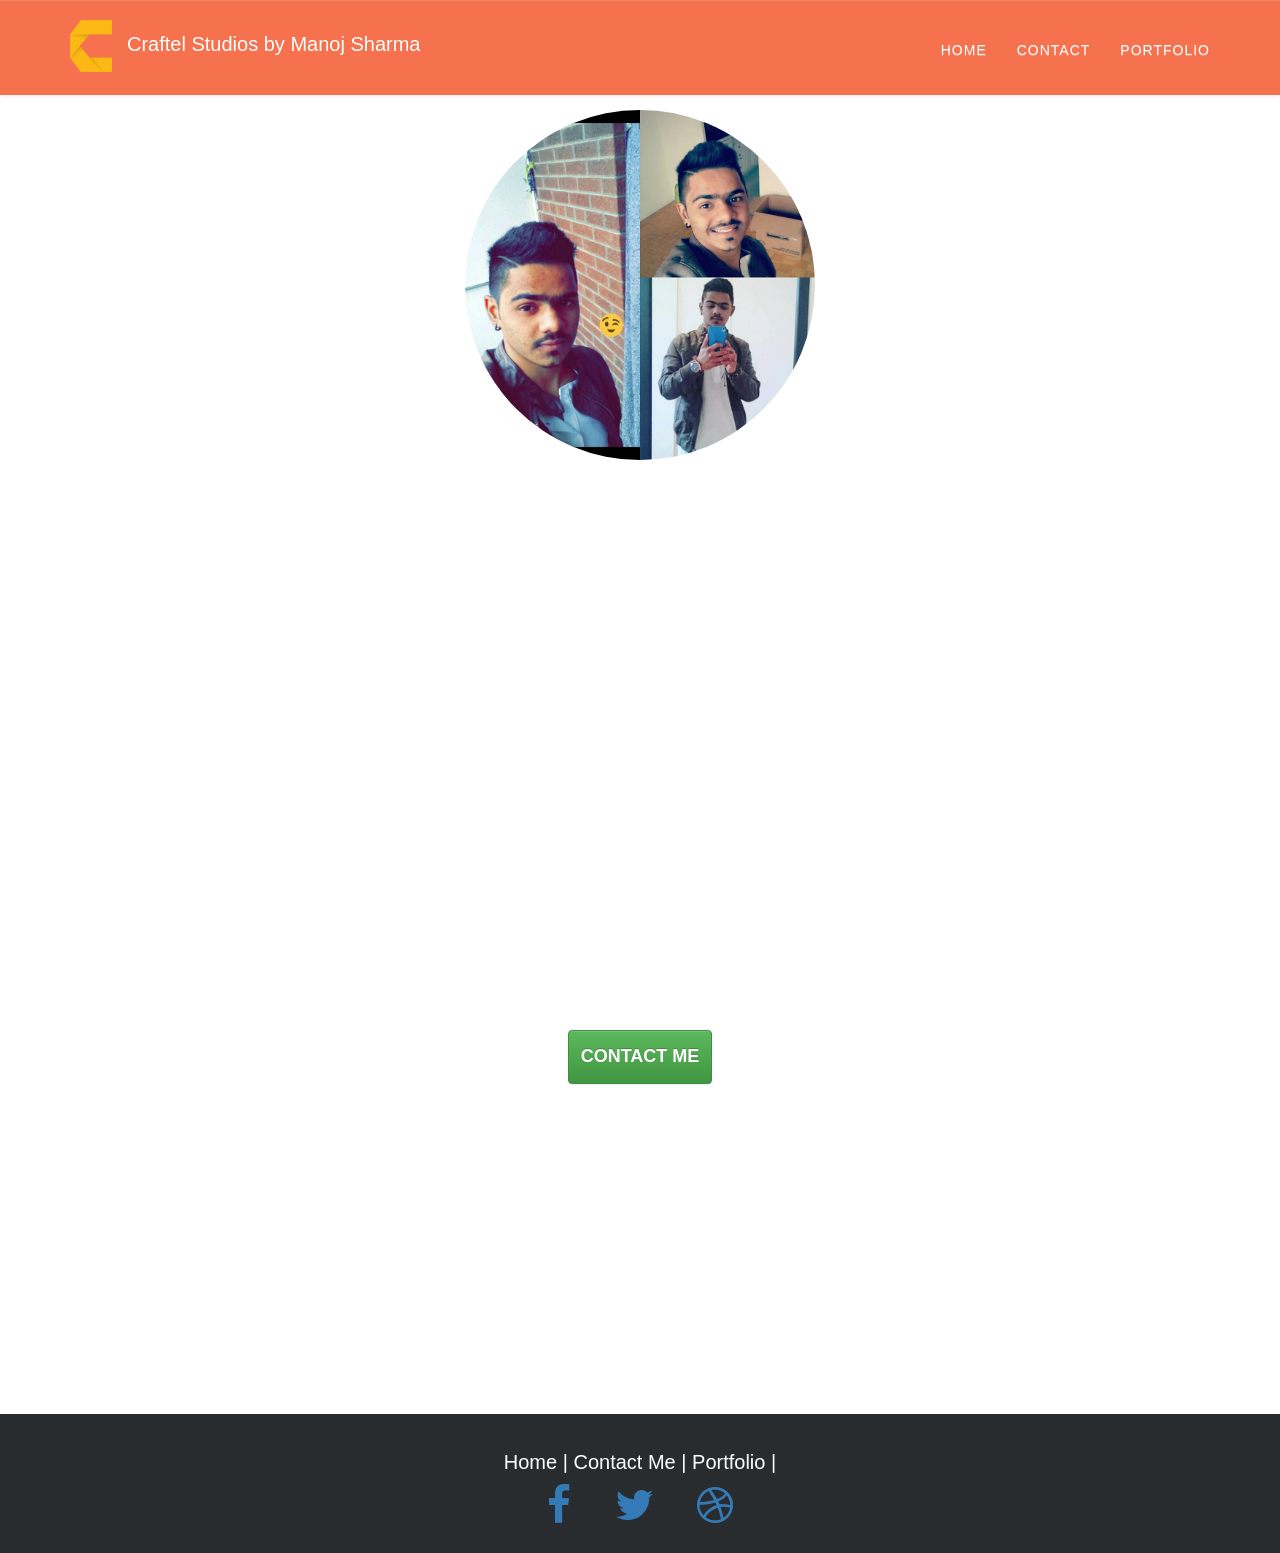
<file: index.html>
<!DOCTYPE html>
<html lang="en">

<head>
    <meta name="google-site-verification" content="7lK8wi9taQIX9xPLGpWkv79n0HF3QsqkGz5Vdox9hP4" />
    <meta charset="utf-8">
    <meta http-equiv="X-UA-Compatible" content="IE=edge">
    <meta name="viewport" content="width=device-width, initial-scale=1">
    <meta name="description" content="My Portfolio">
    <meta name="author" content="Manoj Kumar Sharma">
    <!--Css links-->
    <link rel="stylesheet" href="content/css/bootstrap.min.css">
    <link rel="stylesheet" href="content/css/bootstrap-theme.min.css">
    <link rel="stylesheet" href="content/css/font-awesome.min.css">
    <!-- My CSS -->
    <link href="content/app.css" rel="stylesheet">
    
    <!-- i added max cdn bootstrap but i am not using this links
<link rel="stylesheet" href="https://maxcdn.bootstrapcdn.com/bootstrap/3.3.6/css/bootstrap.min.css" integrity="sha384-1q8mTJOASx8j1Au+a5WDVnPi2lkFfwwEAa8hDDdjZlpLegxhjVME1fgjWPGmkzs7" crossorigin="anonymous">-->

<!-- Optional theme 
<link rel="stylesheet" href="https://maxcdn.bootstrapcdn.com/bootstrap/3.3.6/css/bootstrap-theme.min.css" integrity="sha384-fLW2N01lMqjakBkx3l/M9EahuwpSfeNvV63J5ezn3uZzapT0u7EYsXMjQV+0En5r" crossorigin="anonymous">-->

<!-- Latest compiled and minified JavaScript 
<script src="https://maxcdn.bootstrapcdn.com/bootstrap/3.3.6/js/bootstrap.min.js" integrity="sha384-0mSbJDEHialfmuBBQP6A4Qrprq5OVfW37PRR3j5ELqxss1yVqOtnepnHVP9aJ7xS" crossorigin="anonymous"></script>-->
    <title>Portfolio by Manoj Sharma</title>
</head>

<body id="page-top" class="index">

    <!-- Navigation -->
    <nav class="navbar navbar-default navbar-fixed-top">
        <div class="container">
            <!-- Brand and toggle get grouped for better mobile display -->
            <div class="navbar-header page-scroll">
                <button type="button" class="navbar-toggle" data-toggle="collapse" data-target="#bs-example-navbar-collapse">
                    <span class="sr-only">Toggle navigation</span>
                    <span class="icon-bar"></span>
                    <span class="icon-bar"></span>
                    <span class="icon-bar"></span>
                </button>
                <div class="logoo">

                    <a class="page-scroll" href="index.html"><img src='images/logoo.png' />Craftel Studios by Manoj Sharma</a>
                </div>
            </div>
            <div class="collapse navbar-collapse" id="bs-example-navbar-collapse">
                <ul class="nav navbar-nav navbar-right">

                    <li>
                        <a href="index.html">Home</a>
                    </li>
                    <li>
                        <a href="contact.html">Contact</a>
                    </li>
                    <li>
                        <a href="portfolio.html">Portfolio</a>
                    </li>

                </ul>
            </div>
            <!-- /.navbar-collapse -->
        </div>
        
    </nav>
    <!-- Nav ends -->

    <!--My bio and content-->
    <header>
        <div class="container">
            <img class="featurette-image img-circle img-responsive " src="images/me.jpg" >
            <div class="intro-text">
                <p id="intro"></p>
                            
                <a href="contact.html" class="btn btn-success btn-large"><h4 id="contact1">Contact ME</h4></a>
                
            </div>
        </div>
    </header>
<!--ends here-->
<!--Footer Starts-->
    <footer class="footer">
        <div class="footer-left">
            <p id="foot"></p>
            <!-- Footer Links -->
            <p class="footer-links">
                <a href="index.html">Home | </a>
                <a href="contact.html">Contact Me |</a>
                <a href="portfolio.html">Portfolio |</a>
            </p>
            <!--Social Networking Icons-->
            <a class="facebook" href="https://www.facebook.com/manojks143">
                <li class="fa fa-facebook fa-3x"></li>
            </a>
            <a class="twitter" href="https://twitter.com/Manojks148">
                <li class="fa fa-twitter fa-3x"></li>
            </a>
            <a class="dribbble" href="https://dribbble.com/mks148">
                <li class="fa fa-dribbble fa-3x"></li>
            </a>
        </div>

    </footer>
    <!--Footer Ends-->
    <!--Java Script links-->
    <script src="scripts/lib/jquery-2.2.0.js"></script>
    <script src="scripts/lib/bootstrap.min.js"></script>
    <script src="scripts/app.js"></script>
</body>
</html>
</file>
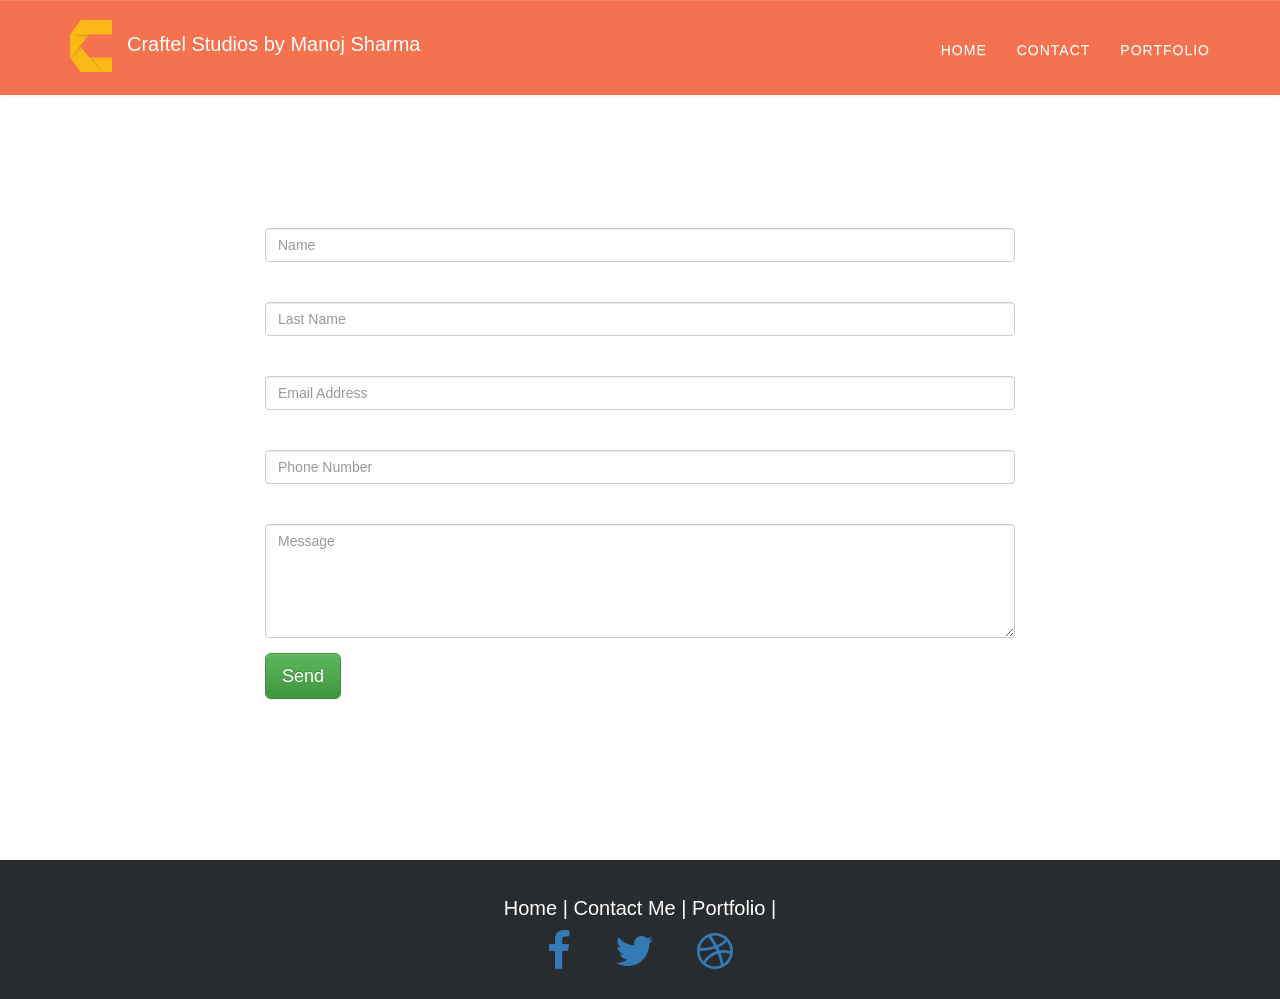
<file: contact.html>
<!DOCTYPE html>
<html lang="en">

<head>
    <meta name="google-site-verification" content="7lK8wi9taQIX9xPLGpWkv79n0HF3QsqkGz5Vdox9hP4" />
    <meta charset="utf-8">
    <meta http-equiv="X-UA-Compatible" content="IE=edge">
    <meta name="viewport" content="width=device-width, initial-scale=1">
    <meta name="description" content="My Portfolio">
    <meta name="author" content="Manoj Kumar Sharma">
    <!--Css links-->
    <link rel="stylesheet" href="content/css/bootstrap.min.css">
    <link rel="stylesheet" href="content/css/bootstrap-theme.min.css">
    <link rel="stylesheet" href="content/css/font-awesome.min.css">
    <!-- My CSS -->
    <link href="content/app.css" rel="stylesheet">
    <title>Portfolio by Manoj Sharma</title>
</head>

<body id="page-top" class="index">

    <!-- Navigation -->
    <nav class="navbar navbar-default navbar-fixed-top">
        <div class="container">
            <!-- Brand and toggle get grouped for better mobile display -->
            <div class="navbar-header page-scroll">
                <button type="button" class="navbar-toggle" data-toggle="collapse" data-target="#bs-example-navbar-collapse">
                    <span class="sr-only">Toggle navigation</span>
                    <span class="icon-bar"></span>
                    <span class="icon-bar"></span>
                    <span class="icon-bar"></span>
                </button>
                <div class="logoo">

                    <a class="page-scroll" href="index.html"><img src='images/logoo.png' />Craftel Studios by Manoj Sharma</a>
                </div>
            </div>
            <div class="collapse navbar-collapse" id="bs-example-navbar-collapse">
                <ul class="nav navbar-nav navbar-right">

                    <li>
                        <a href="index.html">Home</a>
                    </li>
                    <li>
                        <a href="contact.html">Contact</a>
                    </li>
                    <li>
                        <a href="portfolio.html">Portfolio</a>
                    </li>

                </ul>
            </div>
            <!-- /.navbar-collapse -->
        </div>

    </nav>
    <!-- Nav ends -->
    <!--contact form-->
    <section id="contact">
        <div class="container">
            <div class="row">
                <div class="col-lg-12 text-center">
                    <h2>Contact Me</h2>
                </div>
            </div>
            <div class="row">
                <div class="col-lg-8 col-lg-offset-2">

                    <form name="sentMessage" id="contactform">
                        <div class="row control-group">
                            <div class="form-group col-xs-12 floating-label-form-group controls">
                                <label>First Name</label>
                                <input type="text" class="form-control" placeholder="Name" id="name" required>
                            </div>
                        </div>

                        <div class="row control-group">
                            <div class="form-group col-xs-12 floating-label-form-group controls">
                                <label>Last Name</label>
                                <input type="text" class="form-control" placeholder="Last Name" id="lname" required>
                            </div>
                        </div>

                        <div class="row control-group">
                            <div class="form-group col-xs-12 floating-label-form-group controls">
                                <label>Email Address</label>
                                <input type="email" class="form-control" placeholder="Email Address" id="email" required>

                            </div>
                        </div>
                        <div class="row control-group">
                            <div class="form-group col-xs-12 floating-label-form-group controls">
                                <label>Phone Number</label>
                                <input type="tel" class="form-control" placeholder="Phone Number" id="phone" required>

                            </div>
                        </div>
                        <div class="row control-group">
                            <div class="form-group col-xs-12 floating-label-form-group controls">
                                <label>Message</label>
                                <textarea rows="5" class="form-control" placeholder="Message" id="message" required></textarea>

                            </div>
                        </div>
                        <div id="success"></div>
                        <div class="row">
                            <div class="form-group col-xs-12">

                                <a href="index.html" class="btn btn-success btn-lg" id="submitbtn">Send</a>
                            </div>
                        </div>
                    </form>
                </div>
            </div>
        </div>
    </section>


    <!--ends here-->
    <!--Footer Starts-->
    <footer class="footer">
        <div class="footer-left">
            <p id="foot"></p>
            <!-- Footer Links -->
            <p class="footer-links">
                <a href="index.html">Home | </a>
                <a href="contact.html">Contact Me |</a>
                <a href="portfolio.html">Portfolio |</a>
            </p>
            <!--Social Networking Icons-->
            <a class="facebook" href="https://www.facebook.com/manojks143">
                <li class="fa fa-facebook fa-3x"></li>
            </a>
            <a class="twitter" href="https://twitter.com/Manojks148">
                <li class="fa fa-twitter fa-3x"></li>
            </a>
            <a class="dribbble" href="https://dribbble.com/mks148">
                <li class="fa fa-dribbble fa-3x"></li>
            </a>
        </div>

    </footer>
    <!--Footer Ends-->
    <!--Java Script links-->
    <script src="scripts/lib/jquery-2.2.0.js"></script>
    <script src="scripts/lib/bootstrap.min.js"></script>
    <script src="scripts/app.js"></script>
</body>

</html>
</file>
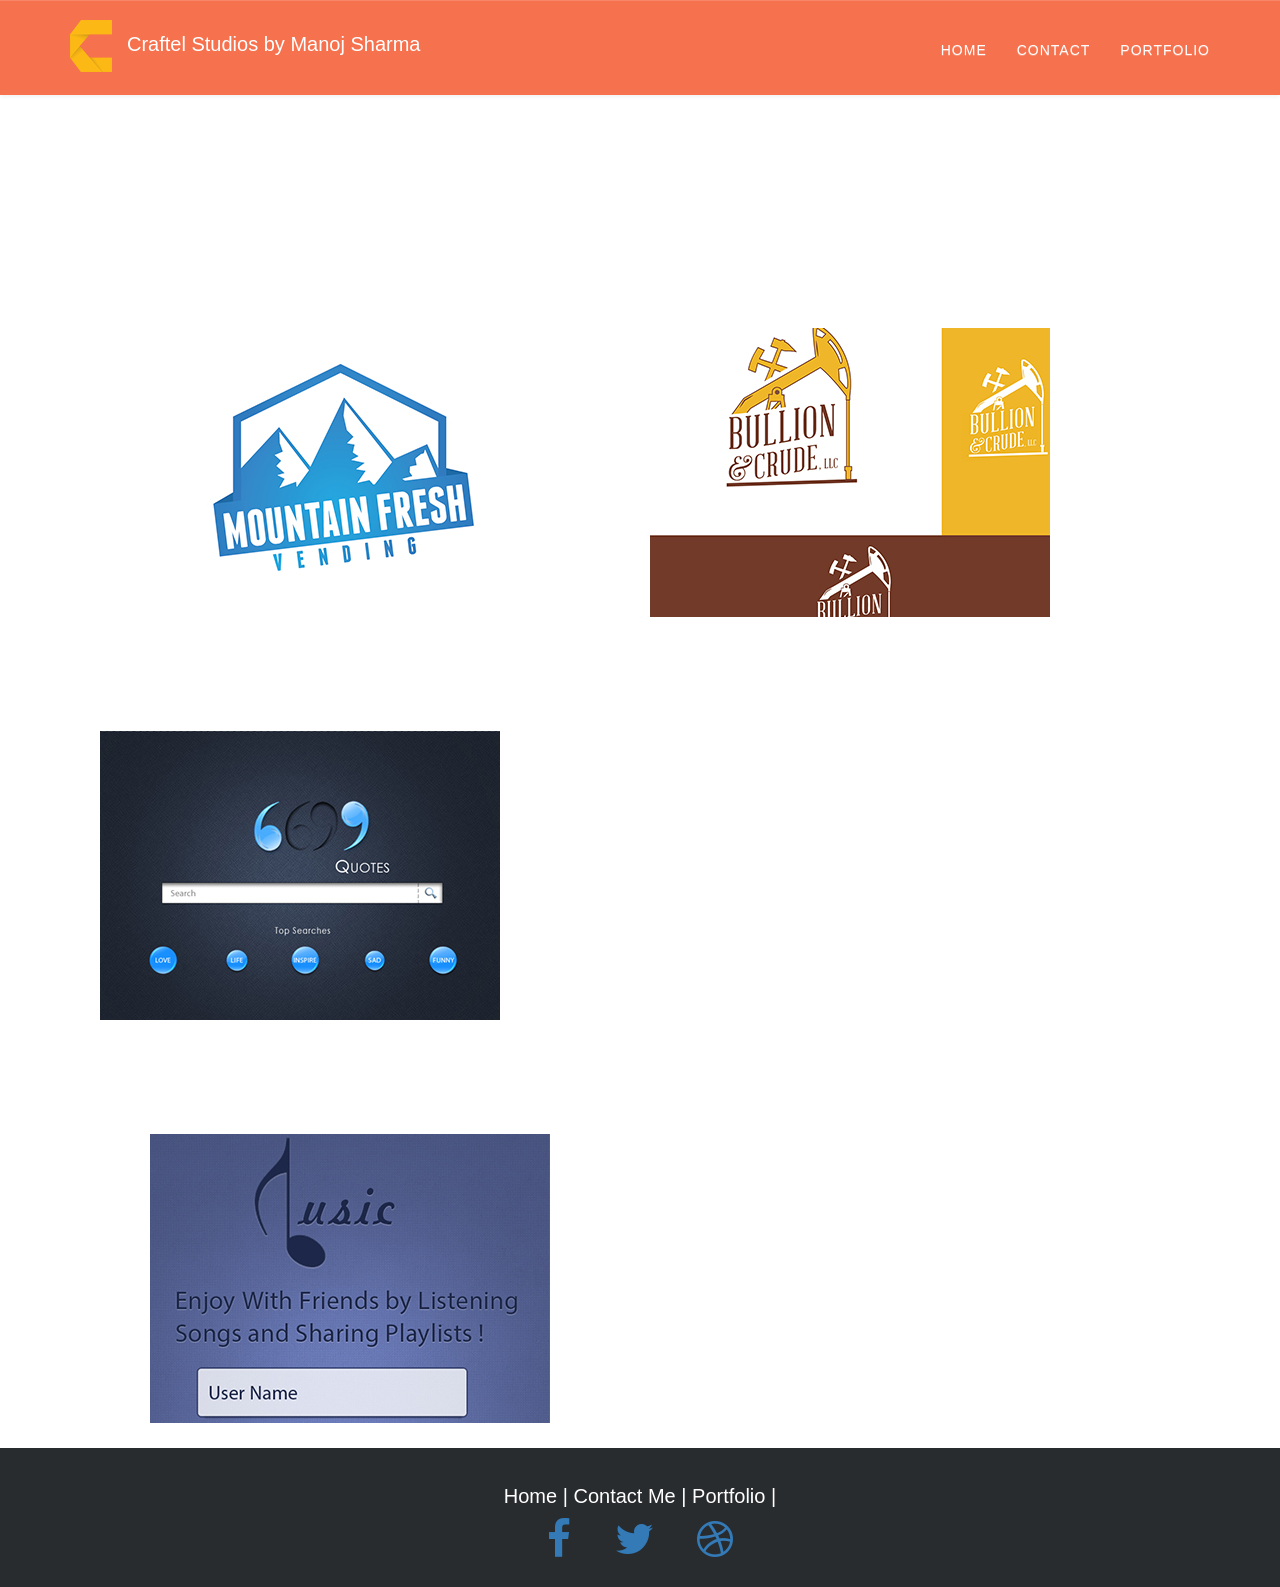
<file: portfolio.html>
<!DOCTYPE html>
<html lang="en">

<head>
    <meta name="google-site-verification" content="7lK8wi9taQIX9xPLGpWkv79n0HF3QsqkGz5Vdox9hP4" />
    <meta charset="utf-8">
    <meta http-equiv="X-UA-Compatible" content="IE=edge">
    <meta name="viewport" content="width=device-width, initial-scale=1">
    <meta name="description" content="My Portfolio">
    <meta name="author" content="Manoj Kumar Sharma">
    <!--Css links-->
    <link rel="stylesheet" href="content/css/bootstrap.min.css">
    <link rel="stylesheet" href="content/css/bootstrap-theme.min.css">
    <link rel="stylesheet" href="content/css/font-awesome.min.css">
    <!-- My CSS -->
    <link href="content/app.css" rel="stylesheet">
    <title>Portfolio by Manoj Sharma</title>
</head>

<body id="page-top" class="index">

    <!-- Navigation -->
    <nav class="navbar navbar-default navbar-fixed-top">
        <div class="container">
            <!-- Brand and toggle get grouped for better mobile display -->
            <div class="navbar-header page-scroll">
                <button type="button" class="navbar-toggle" data-toggle="collapse" data-target="#bs-example-navbar-collapse">
                    <span class="sr-only">Toggle navigation</span>
                    <span class="icon-bar"></span>
                    <span class="icon-bar"></span>
                    <span class="icon-bar"></span>
                </button>
                <div class="logoo">

                    <a class="page-scroll" href="index.html"><img src='images/logoo.png' />Craftel Studios by Manoj Sharma</a>
                </div>
            </div>
            <div class="collapse navbar-collapse" id="bs-example-navbar-collapse">
                <ul class="nav navbar-nav navbar-right">

                    <li>
                        <a href="index.html">Home</a>
                    </li>
                    <li>
                        <a href="contact.html">Contact</a>
                    </li>
                    <li>
                        <a href="portfolio.html">Portfolio</a>
                    </li>

                </ul>
            </div>
            <!-- /.navbar-collapse -->
        </div>
        
    </nav>
    <!-- Nav ends -->
<!--My works-->
<section class="bg">
    <p id="head"></p>
    <div class="image1">
    <p id="work1"></p>
       <a href="images/port/logo1.jpg">
                    <img class="img-responsive portfolio-item" src="images/port/logo1.jpg" alt="">
             </a>
         
   </div>
<div class="image2">
    <p id="work2"></p>

    <a href="images/port/logo2.jpg">
        <img class="img-responsive portfolio-item" src="images/port/logo2.jpg" alt="">
    </a>
</div>
<div class="image3">
    <p id="work3"></p>
    <a href="http://quotesmasti.com/">
        <img class="img-responsive portfolio-item" src="images/port/quote.jpg" alt="">
    </a>

</div>
<div class="image4">
    <p id="work4"></p>
    <a href="images/port/m1.jpg">
        <img class="img-responsive portfolio-item" src="images/port/music.jpg" alt="">
    </a>           
   
</div>
  </section>
<!--section ends here-->
<!--Footer Starts-->
    <footer class="footer">
        <div class="footer-left">
            <p id="foot"></p>
            <!-- Footer Links -->
            <p class="footer-links">
                <a href="index.html">Home | </a>
                <a href="contact.html">Contact Me |</a>
                <a href="portfolio.html">Portfolio |</a>
            </p>
            <!--Social Networking Icons-->
            <a class="facebook" href="https://www.facebook.com/manojks143">
                <li class="fa fa-facebook fa-3x"></li>
            </a>
            <a class="twitter" href="https://twitter.com/Manojks148">
                <li class="fa fa-twitter fa-3x"></li>
            </a>
            <a class="dribbble" href="https://dribbble.com/mks148">
                <li class="fa fa-dribbble fa-3x"></li>
            </a>
        </div>

    </footer>
    <!--Footer Ends-->
    <!--Java Script links-->
    <script src="scripts/lib/jquery-2.2.0.js"></script>
    <script src="scripts/lib/bootstrap.min.js"></script>
    <script src="scripts/app.js"></script>
    <!--i tried to add javascript using only app.js but it is not working..so i added new file for portfolio page-->
    <script src="scripts/portfolio.js"></script>
</body>
</html>
</file>
<file: content/app.css>
body {
    overflow-x: hidden;
    font-family: "Roboto Slab","Helvetica Neue",Helvetica,Arial,sans-serif;
}

.navbar-default .navbar-nav > li > a, .navbar-default .navbar-brand {color: #f1f1f1;}
.navbar-default .navbar-nav > li > a:hover, 
.navbar-default .navbar-nav > li > a:focus {color: #f1f1f1; background-color: #d65c3e;}


h2,
h3,
h4,
h5,
h6 {
    text-transform: uppercase;
    font-family: Montserrat,"Helvetica Neue",Helvetica,Arial,sans-serif;
    font-weight: 700;
}


p {
    font-size: 14px;
    line-height: 1.75;

}

p.large {
    font-size: 16px;
}

/*navbar css starts from here*/

.navbar-collapse{
     background: transparent;
        border:none;
}
.navbar {
        padding: 20px 0;
        -webkit-transition: background .5s ease-in-out,padding .5s ease-in-out;
        -moz-transition: background .5s ease-in-out,padding .5s ease-in-out;
        transition: background .5s ease-in-out,padding .5s ease-in-out;
        background: transparent;
        border:none;
    }



    .navbar .nav li a {
    text-transform: uppercase;
    font-family: Montserrat,"Helvetica Neue",Helvetica,Arial,sans-serif;
    font-weight: 400;
    letter-spacing: 1px;
    color: white; !important;
}



.logoo a{
    color:white;
    text-decoration: none;
    font-size: 20px;
    font-family: Montserrat,"Helvetica Neue",Helvetica,Arial,sans-serif;
}


.logoo a:hover{
	text-decoration: none;



	}
.logoo img{
    margin-right:5px;
}



.navbar-default .navbar-toggle {
  border-color: #737373;
}

.navbar-default .navbar-toggle:hover,
.navbar-default .navbar-toggle:focus {
  background-color: #bababa;
}


@media(min-width:768px){

.navbar-default.navbar-shrink {
padding: 10px 0;
background-color: #222;


}



}


/*navbar for mobile version*/
@media(min-width:767px) {
    .navbar {
        padding: 20px 0;
        -webkit-transition: background .5s ease-in-out,padding .5s ease-in-out;
        -moz-transition: background .5s ease-in-out,padding .5s ease-in-out;
        transition: background .5s ease-in-out,padding .5s ease-in-out;
        background-color:#F6714E;
        border:none;
    }
  .navbar .nav li{
    padding-top: 5px;
  }
    .top-nav-collapse {
        padding: 0;
    }



   }


header {
    text-align: center;
    color: #fff;
    background-attachment: fixed;
    background-image: url(http://s18.postimg.org/strrlmiux/bgg.jpg);
    background-position: center center;
    background-repeat: none;
    -webkit-background-size: cover;
    -moz-background-size: cover;
    background-size: cover;
    -o-background-size: cover;
}


header .intro-text .intro-lead-in {
    margin-bottom: 25px;
    font-family: Segoe UI;
    font-size: 22px;
    font-style: bold;
    line-height: 22px;
    text-transform: uppercase;
}

header .intro-text .intro-heading {
    margin-bottom: 25px;
    text-transform: uppercase;
    font-family: Montserrat;
    font-size: 30px;
    font-weight: 700;
    line-height: 50px;
}








@media(min-width:768px) {
    header .intro-text {
        padding-top: 350px;
        padding-bottom:330px;

    }



    header .intro-text .intro-lead-in {
        margin-bottom: 55px;
        font-family: Segoe UI;
        font-size: 60px;
        font-weight: bold;
        line-height: 50px;
    }

    header .intro-text .intro-heading {
        margin-bottom:150px;
        text-transform: uppercase;
        font-family: Shruti;
        font-size: 30px;
        font-weight: regular;
        line-height: 45px;
    }
}






@media (min-width: 1300px) {

    header .intro-text {
        padding-top: 10px;
        padding-bottom:300px;

    }


    header .intro-text .intro-lead-in {
        margin-bottom: 40px;
        font-family: Segoe UI;
        font-size: 50px;
        font-weight: bold;
        line-height: 50px;
    }

    header .intro-text .intro-heading {
        margin-bottom:80px;
        text-transform: uppercase;
        font-family: Shruti;
        font-size: 25px;
        font-weight: regular;
        line-height: 45px;
    }
    }

/*navbar ends here*/


/* Footer css here*/
.footer{
    background-color: #292c2f;
    padding:1.5em 0;
    
    
}
.footer p{
    color: white;
    margin: 0;
     font-size: 20px;
    font-family: Montserrat,"Helvetica Neue",Helvetica,Arial,sans-serif;
}


.footer-left{
    text-align:center;
    padding-top: 10px;
 }
 .footer-links a{
	display:inline-block;
	text-decoration: none;
	color: inherit;
}
/*intro text css*/
.featurette-image {
    width:350px;
    height: 350px;
    margin-top: 110px;
}

#intro{
    font-family: Segoe UI;
    font-size: 22px;
    font-style: bold;
    line-height: 30px;
    text-transform: uppercase;
}

/*Contact page cc*/
#contact{
    background: url('http://i.imgur.com/xZipqin.jpg');
    
     background-repeat: no-repeat;
    background-position: center center;
    background-attachment: fixed;
    -webkit-background-size: cover;
    -moz-background-size: cover;
    -o-background-size: cover;
    background-size: cover;
    margin-top: 90px;;
    color: white;
    height: 770px;

}

#contactform{
   margin-top: 50px;
}

/* Portfolio page css starts here*/
#portfolio{
      background: url('http://i.imgur.com/6U8hBI6.jpg');
    background-repeat: no-repeat;
    background-position: center center;
    background-attachment: fixed;
    -webkit-background-size: cover;
    -moz-background-size: cover;
    -o-background-size: cover;
    background-size: cover;
    margin-top: 90px;
    
}


.fa-facebook{
    padding:5px 20px;
}

.fa-twitter{
    padding:5px 20px;
}

.fa-dribbble{
    padding:5px 20px;
}
.fa-facebook:hover{
color:white;
}

.fa-twitter:hover{
color: rgb(51,204,255);
}


.fa-dribbble:hover{
color:#ea4c89;
}

.portfolio-item {
    margin-bottom: 25px;
}



.bg{
    background: url('http://i.imgur.com/6U8hBI6.jpg');
    background-repeat: no-repeat;
    background-position: center center;
    background-attachment: fixed;
    -webkit-background-size: cover;
    -moz-background-size: cover;
    -o-background-size: cover;
    background-size: cover;
    padding-top: 30px;

}
#head{
    color: white;
    font-size: 28px;
    padding-top:150px;
    text-align: center;
}

.image1{
    float: left;
    padding-left: 150PX;
    padding-top: 30PX;
    
}

.image2{
    float: left;
    padding-left: 100PX;
    padding-top: 30PX;
    
}

.image3{
    float: left;
    padding-left: 100PX;
    padding-top: 30PX;
    
}
.image4{
  clear: both;
    padding-left: 150PX;
    padding-top: 30PX;
    
}

#work1{
    color: white;
    font-size:2em;
    
}
#work2{
    color: white;
    font-size:2em;
    
}
#work3{
    color: white;
    font-size:2em;
    
}
#work4{
    color: white;
    font-size:2em;
    
}
#work5{
    color: white;
    font-size:2em;
    
}

/*portfolio css ends here*/
</file>
